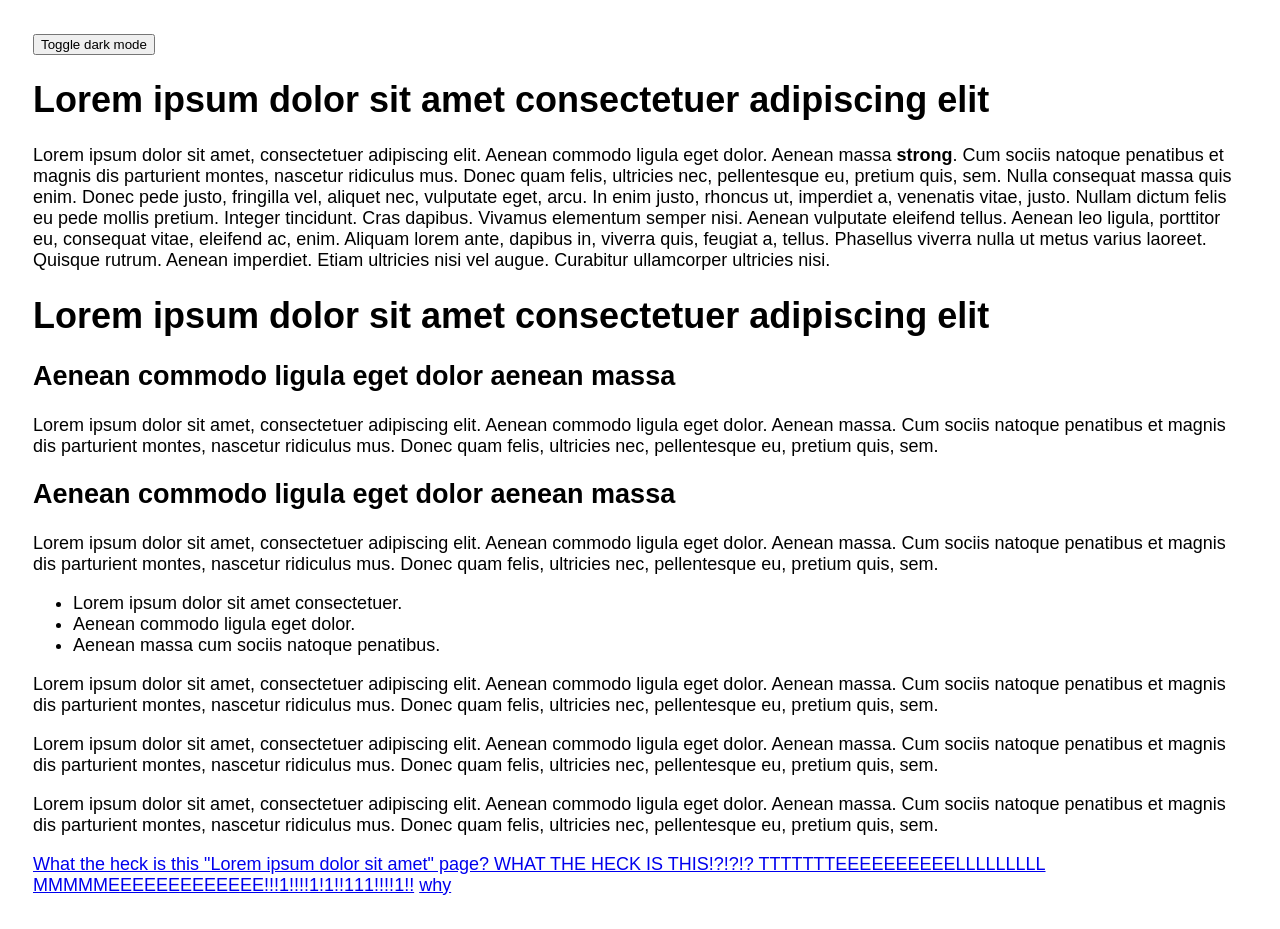
<file: index.html>
<!DOCTYPE html>
<html>
<head>
<script src="JS/lorem.js"></script>
  <link rel="stylesheet" href="CSS/style.css">
  <title>welcome to lorem_ipsum!</title>
</head>
<body>
<button onclick="darkmode()">Toggle dark mode</button>
<h1>Lorem ipsum dolor sit amet consectetuer adipiscing 
elit</h1>
<p>Lorem ipsum dolor sit amet, consectetuer adipiscing 
elit. Aenean commodo ligula eget dolor. Aenean massa 
<strong>strong</strong>. Cum sociis natoque penatibus 
et magnis dis parturient montes, nascetur ridiculus 
mus. Donec quam felis, ultricies nec, pellentesque 
eu, pretium quis, sem. Nulla consequat massa quis 
enim. Donec pede justo, fringilla vel, aliquet nec, 
vulputate eget, arcu. In enim justo, rhoncus ut, 
imperdiet a, venenatis vitae, justo. Nullam dictum 
felis eu pede mollis pretium. Integer tincidunt. Cras dapibus. 
Vivamus elementum semper nisi. Aenean vulputate 
eleifend tellus. Aenean leo ligula, porttitor eu, 
consequat vitae, eleifend ac, enim. Aliquam lorem ante, 
dapibus in, viverra quis, feugiat a, tellus. Phasellus 
viverra nulla ut metus varius laoreet. Quisque rutrum. 
Aenean imperdiet. Etiam ultricies nisi vel augue. 
Curabitur ullamcorper ultricies nisi.</p>
<h1>Lorem ipsum dolor sit amet consectetuer adipiscing 
elit</h1>
<h2>Aenean commodo ligula eget dolor aenean massa</h2>
<p>Lorem ipsum dolor sit amet, consectetuer adipiscing 
elit. Aenean commodo ligula eget dolor. Aenean massa. 
Cum sociis natoque penatibus et magnis dis parturient 
montes, nascetur ridiculus mus. Donec quam felis, 
ultricies nec, pellentesque eu, pretium quis, sem.</p>
<h2>Aenean commodo ligula eget dolor aenean massa</h2>
<p>Lorem ipsum dolor sit amet, consectetuer adipiscing 
elit. Aenean commodo ligula eget dolor. Aenean massa. 
Cum sociis natoque penatibus et magnis dis parturient 
montes, nascetur ridiculus mus. Donec quam felis, 
ultricies nec, pellentesque eu, pretium quis, sem.</p>
<ul>
  <li>Lorem ipsum dolor sit amet consectetuer.</li>
  <li>Aenean commodo ligula eget dolor.</li>
  <li>Aenean massa cum sociis natoque penatibus.</li>
</ul>
<p>Lorem ipsum dolor sit amet, consectetuer adipiscing 
elit. Aenean commodo ligula eget dolor. Aenean massa. 
Cum sociis natoque penatibus et magnis dis parturient 
montes, nascetur ridiculus mus. Donec quam felis, 
ultricies nec, pellentesque eu, pretium quis, sem.</p>
<p>Lorem ipsum dolor sit amet, consectetuer adipiscing 
elit. Aenean commodo ligula eget dolor. Aenean massa. 
Cum sociis natoque penatibus et magnis dis parturient 
montes, nascetur ridiculus mus. Donec quam felis, 
ultricies nec, pellentesque eu, pretium quis, sem.</p>
<p>Lorem ipsum dolor sit amet, consectetuer adipiscing 
elit. Aenean commodo ligula eget dolor. Aenean massa. 
Cum sociis natoque penatibus et magnis dis parturient 
montes, nascetur ridiculus mus. Donec quam felis, 
ultricies nec, pellentesque eu, pretium quis, sem.</p>
<a href="about.html">What the heck is this "Lorem ipsum dolor sit amet" page? WHAT THE HECK IS THIS!?!?!? TTTTTTTEEEEEEEEEELLLLLLLLL MMMMMEEEEEEEEEEEEE!!!1!!!!1!1!!111!!!!1!!</a>
<a href="#" onclick="why() return false;">why</a>
</body>
</html>
</file>
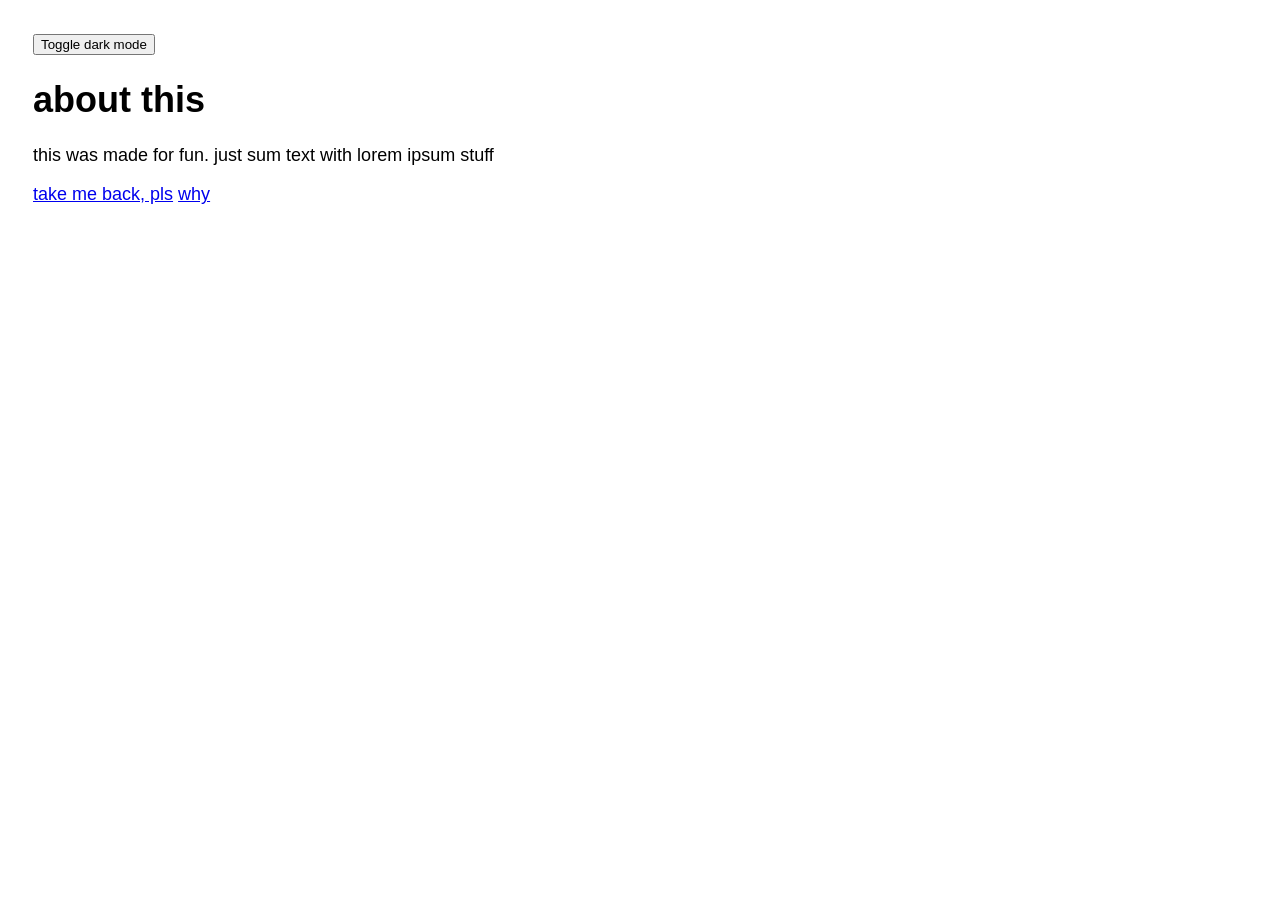
<file: about.html>
<!DOCTYPE html>
<html>
<head>
<script src="JS/lorem.js"></script>
  <link rel="stylesheet" href="CSS/style.css">
  <title>about lorem_ipsum</title>
</head>
<body>
<button onclick="darkmode()">Toggle dark mode</button>
<h1>about this</h1>
<p>this was made for fun. just sum text with lorem ipsum stuff</p>
<a href="index.html">take me back, pls</a>
<a href="#" onclick="why() return false;">why</a>
</body>
</html>
</file>
<file: CSS/style.css>
body {
  padding: 25px;
  background-color: white;
  color: black;
  font-size: 18px;
  font-family: Arial, sans-serif;
}

.dark-mode {
  background-color: black;
  color: white;
}
</file>
